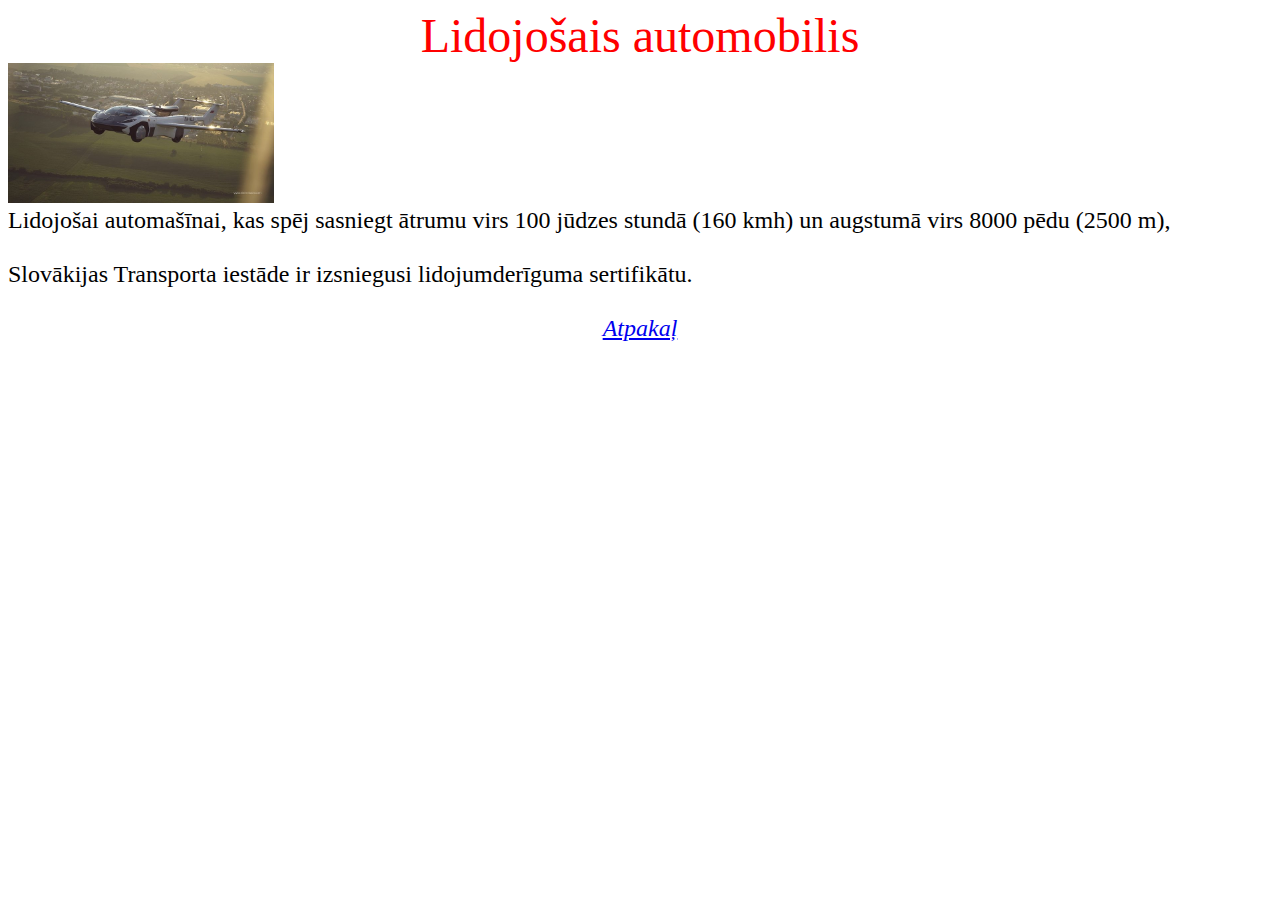
<file: lidojošais automobilis.html>
<!DOCTYPE html>
<html>
<head>
<title>Lidojošais automobilis </title>

</head>
<body>


<center><font size=10 color="#ff0000"> Lidojošais automobilis </font></center>
<a><img src="tavacemamma.jpg" width="266" height="140"></a>
<br><font size="5">Lidojošai automašīnai, kas spēj sasniegt ātrumu virs 100 jūdzes stundā (160 kmh) un augstumā virs 8000 pēdu (2500 m),</br>
<br> Slovākijas Transporta iestāde ir izsniegusi lidojumderīguma sertifikātu.</br>

<center><br><i><a href="index.html">Atpakaļ</a>



</body>
</html>
</file>
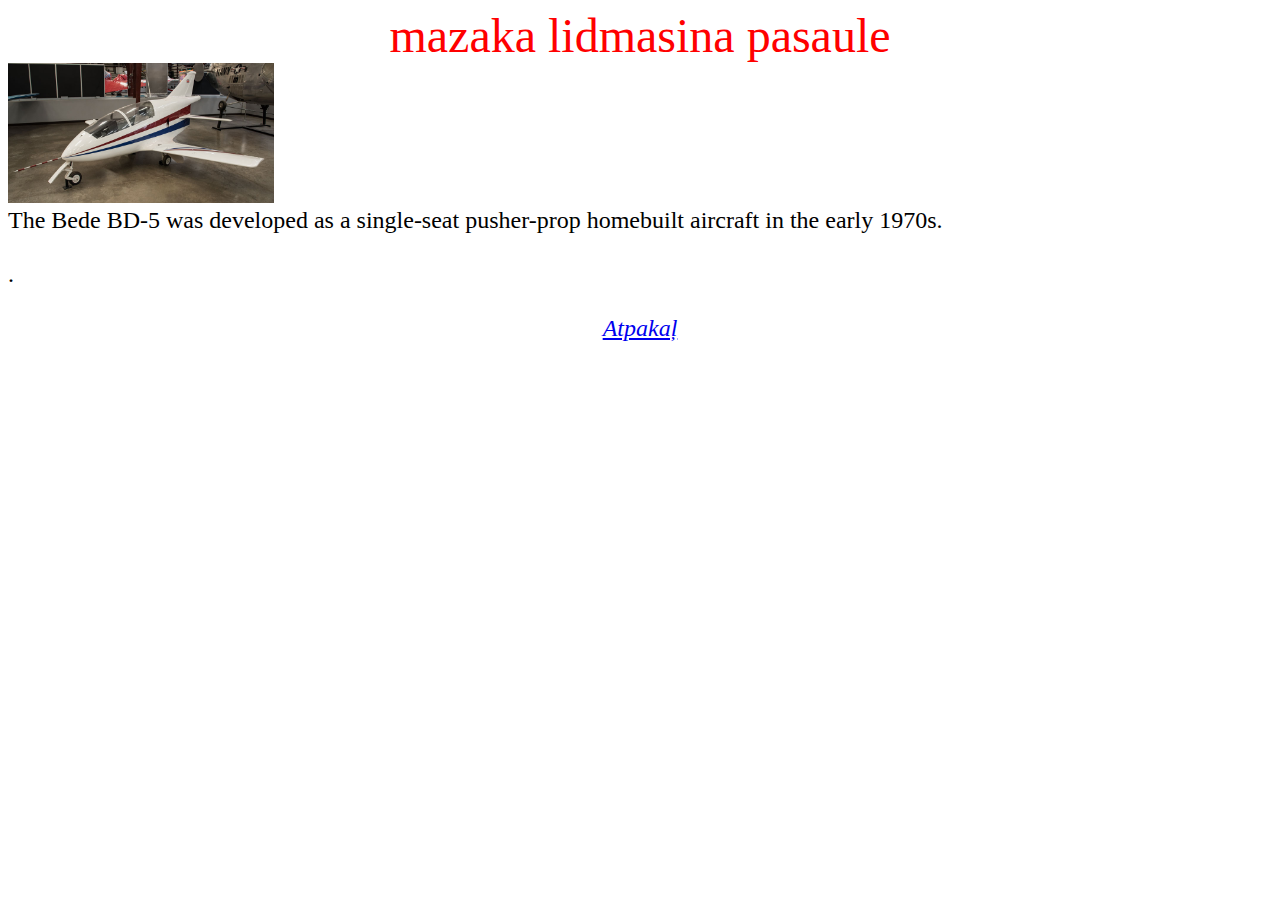
<file: mazaka_lidmasina.html>
<!DOCTYPE html>
<html>
<head>
<title>mazaka lidmasina pasaule </title>

</head>
<body>


<center><font size=10 color="#ff0000"> mazaka lidmasina pasaule </font></center>
<a><img src="mazaka lidmasina pasaule.jpg" width="266" height="140"></a>
<br><font size="5">The Bede BD-5 was developed as a single-seat pusher-prop homebuilt aircraft in the early 1970s.  </br>
<br>.</br>


<center><br><i><a href="index.html">Atpakaļ</a>



</body>
</html>
</file>
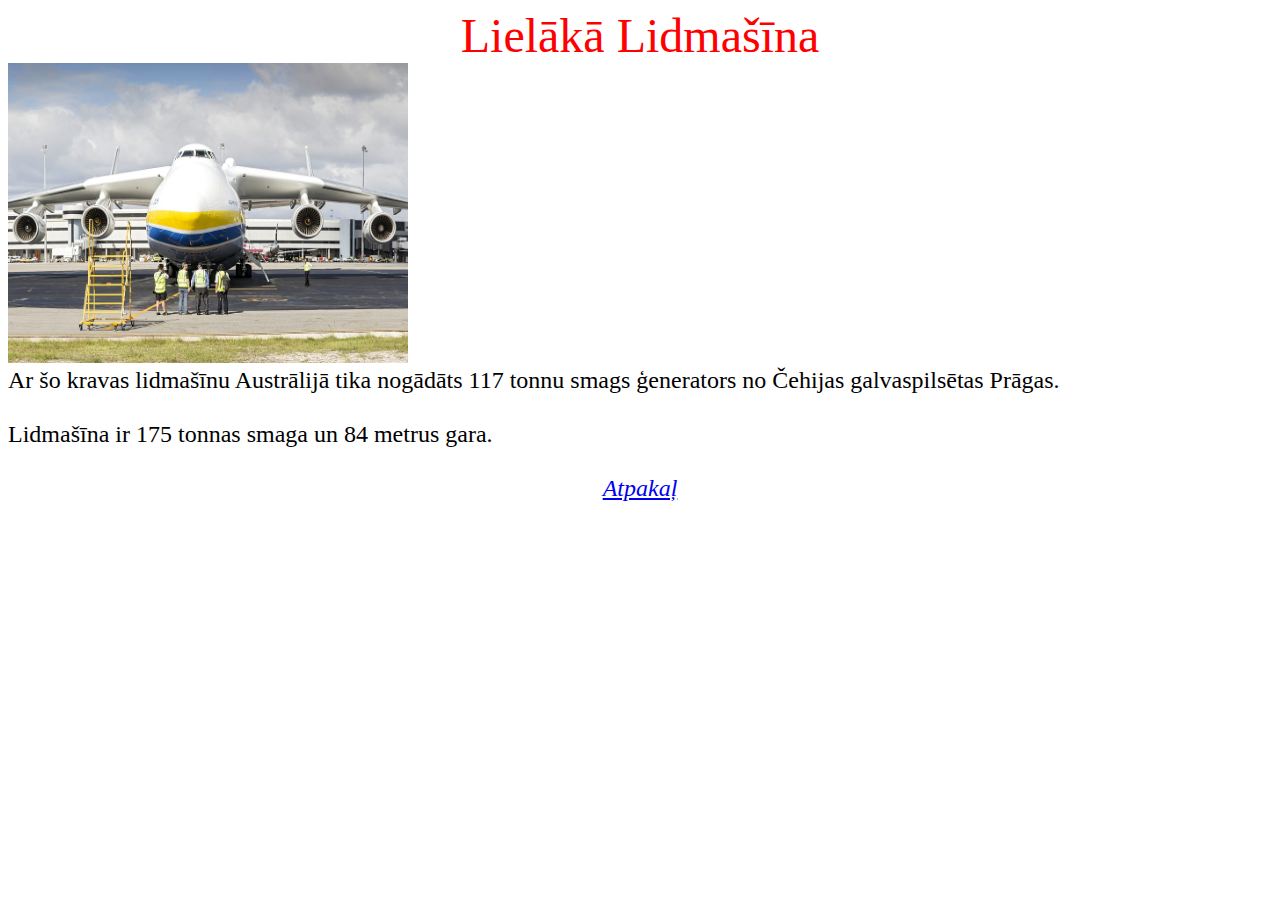
<file: smagakas lidmasinas.html>
<!DOCTYPE html>
<html>
<head>
<title>Lielākā Lidmašīna</title>
</head>
<body>


<center><font size=10 color="#ff0000"> Lielākā Lidmašīna </font></center>
<a><img src="smaga lidmasuina.jpg" width="400" height="300"></a>
<br><font size="5">Ar šo kravas lidmašīnu Austrālijā tika nogādāts 117 tonnu smags ģenerators no Čehijas galvaspilsētas Prāgas. </br>
    <br>Lidmašīna ir 175 tonnas smaga un 84 metrus gara.</br>


<center><br><i><a href="index.html">Atpakaļ</a>



</body>
</html>
</file>
